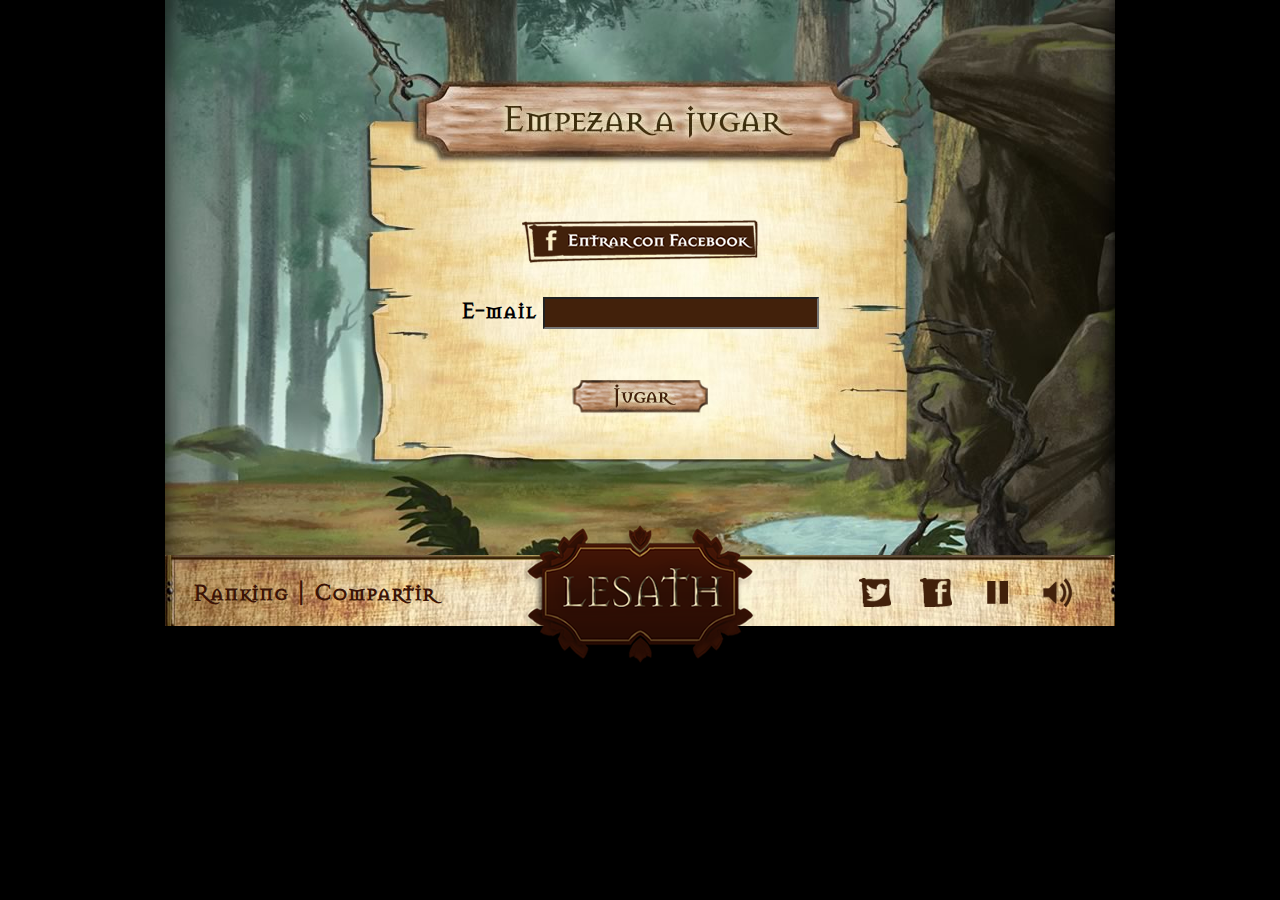
<file: index.html>
<!DOCTYPE html>
<!--[if lt IE 7]><html lang="en" class="no-js lt-ie10 lt-ie9 lt-ie8 lt-ie7 ie6"></html><script type="text/javascript" src="https://a248.e.akamai.net/secure.mlstatic.com/org-img/ch/tools/html5shiv/html5shiv.js"></script>
<![endif]--><!--[if IE 7]><html lang="en" class="no-js lt-ie10 lt-ie9 lt-ie8 ie7"></html><script type="text/javascript" src="https://a248.e.akamai.net/secure.mlstatic.com/org-img/ch/tools/html5shiv/html5shiv.js"></script>
<![endif]--><!--[if IE 8]><html lang="en" class="no-js lt-ie10 lt-ie9 ie8"></html><script type="text/javascript" src="https://a248.e.akamai.net/secure.mlstatic.com/org-img/ch/tools/html5shiv/html5shiv.js"></script>
<![endif]--><!--[if IE 9]><html lang="en" class="no-js lt-ie10 ie9"></html><script type="text/javascript" src="https://a248.e.akamai.net/secure.mlstatic.com/org-img/ch/tools/html5shiv/html5shiv.js"></script>
<![endif]--><!--[if gt IE 9] <!-->
<head>
	<meta name="viewport" content="width=device-width,user-scalable=no,initial-scale=1,maximum-scale=1"/>

	<meta name="apple-mobile-web-app-capable" content="yes" />
	<link rel="icon" type="image/x-icon" href="img/favicon.ico" />

	<meta charset="utf-8"/>
	<title>Game</title>
	<link rel="stylesheet" type="text/css" href="css/styles.css">
</head>

<body>

	<iframe name="hidden_iframe" id="hidden_iframe" class="display-none visibility-hidden"></iframe>

	<section id="panelStartGame">
		<div class="content">
			<a href="#" id="buttonLoginFacebook">
				<img src="img/login-with-facebook.png">
			</a>

			<form action="" method="POST" target="hidden_iframe" id="emailLoginForm">
				<label>E-mail</label>

				<input type="email" name="entry.224083731" id="entry_224083731" class="emailLogin">

				<a href="#" id="buttonStartGame" class="visibility-hidden">
					<button type="submit" name="ss-submit" id="ss-submit"><img src="img/button-play.png"></button>
				</a>

				<a href="#" id="startGameMobile" class="display-none visibility-hidden">
					<button type="submit" name="ss-submit" id="ss-submit">
						<img src="img/button-play.png">
					</button>
				</a>
			</form>
		</div>
	</section>

	<section id="panelChoosePlayer" class="display-none">
		<div class="content">
			<div id="adhara"></div>
			<div id="aidem"></div>
		</div>
	</section>

	<section id="panelReadInstructions" class="display-none">
		<div class="content">
			<a href="#" id="buttonPlayGame"><img src="img/button-play.png"></a>
		</div>
	</section>

	<section id="panelLoadImages" class="display-none">
		<div class="content">
			<img src="img/loading.gif" width="60" height="60">
		</div>
	</section>

	<section id="panelReadInstructionsPause" class="display-none">
		<div class="content">
			<a href="#" id="buttonBack"><img src="img/btn-back.png"></a>
		</div>
	</section>

	<section id="panelPause" class="display-none">
		<div class="content">
			<a href="#" id="buttonInstructions"><img src="img/btn-read-instructions.png"></a>
			<a href="#" id="buttonReanudar"><img src="img/btn-continue.png"></a>
			<a href="#" id="buttonResumen"><img src="img/btn-resumen.png"></a>
		</div>
	</section>

	<section id="panelPlayAgain" class="display-none">
		<div class="content">
			<h2>¿Estas seguro en reanudar esta partida?</h2>

			<a href="#" id="buttonPlayAgain"><img src="img/btn-si.png"></a>
			<a href="#" id="buttonBackResumen"><img src="img/btn-no.png"></a>
		</div>
	</section>


	<section id="panelWin" class="display-none">
		<div class="content">
			<h2>Completaste el juego</h2>
			<p class="score">Puntaje <span id="getScoreWin">11231</span></p>

			<a href="#" class="buttonShareScore">
				<img src="img/button-shared-facebook.png">
			</a>
			<p>Superá tu puntaje y aparecé en el ranking de los mejores jugadores </p>
			<a href="#" id="playAgainWin"><img src="img/btn-play-again.png"></a>
		</div>
	</section>


	<section id="panelGameOver" class="display-none">
		<div class="content">
			<p class="score">Puntaje <span id="getScoreLoose">11231</span></p>

			<a href="#" class="buttonShareScore">
				<img src="img/button-shared-facebook.png">
			</a>

			<p class="play-again-p">¡Lo sentimos!<br>
				Vuelve a intentarlo y supera tu marca
			</p>
			<a href="#" id="playAgainLoose"><img src="img/btn-play-again.png"></a>

		</div>
	</section>

	<section id="playerOptions" class="display-none">
		<div id="adarhaLife" class="display-none"></div>
		<div id="aidenLife" class="display-none"></div>
		<div id="adarhaPotion"></div>
		<div id="adarhaHeartsDragon"> 0 </div>
		<div id="adarhaScore"></div>
	</section>

	<div id="controls">
		<div class="walk-controls">
			<input type="button" value="" class="left-arrow">
			<input type="button" value="" class="down-arrow">
			<input type="button" value="" class="right-arrow">
		</div>
		<div class="jump-attack-controls">
			<input type="button" value="" class="top-arrow">
			<input type="button" value="" class="attack-key">
		</div>
	</div>

	<section id="panelGame">
		<div class="left-actions">
			<a href="ranking.html">Ranking</a> |
			<a href="www.lesath.com.ar">Compartir</a>
		</div>

		<div class="brand-lesath">
			<img src="img/brand-lesath.png">
		</div>

		<div class="right-actions">
			<a href="https://twitter.com/TCalligaris" target="_blank"><img src="img/icon-twitter.png"></a>
			<a href="https://www.facebook.com/TiffanyCalligaris" target="_blank"><img src="img/icon-facebook.png"></a>
			<a href="#" id="pauseGame"><img src="img/icon-pause.png"></a>
			<a href="#" id="mute"><img src="img/icon-sound.png"></a>
			<a href="#" id="noMute" class="display-none"><img src="img/icon-sound-mute.png"></a>
		</div>
	</section>

	<canvas id="extras"></canvas>
	<canvas id="extrasStatic"></canvas>
	<canvas id="player"></canvas>
	<canvas id="background"></canvas>


<script type="text/javascript" src="js/jquery.js"></script>
<script type="text/javascript" src="js/asset-manager.js"></script>

<!-- <script type="text/javascript" src="http://code.jquery.com/jquery-1.11.0.min.js"></script> -->

<script type="text/javascript">

	var buttonLoginFacebook = $('#buttonLoginFacebook'),
		buttonStartGame = $('#buttonStartGame'),
		startGameMobile = $('#startGameMobile'),
		buttonPlayGame = $('#buttonPlayGame'),
		panelStartGame = $('#panelStartGame'),
		buttonInstructions = $('#buttonInstructions'),
		buttonReanudar = $('#buttonReanudar'),
		buttonResumen = $('#buttonResumen'),
		buttonBack = $('#buttonBack'),
		buttonPlayAgain = $('#buttonPlayAgain'),
		buttonBackResumen = $('#buttonBackResumen'),
		panelChoosePlayer = $('#panelChoosePlayer'),
		panelReadInstructions = $('#panelReadInstructions'),
		panelReadInstructionsPause = $('#panelReadInstructionsPause'),
		panelLoadImages = $('#panelLoadImages'),
		panelPause = $('#panelPause'),
		panelPlayAgain = $('#panelPlayAgain'),
		playerOptions = $('#playerOptions'),
		playerSelected = 'adhara',
		script,
		widthOfSpriteEnergy,
		widthOfSpritePotion,
		warlokShootPosition,
		stopEnemiesAndObstacles = false;


    /* full screen function
	---------------------------------------------------------------*/
    var element = document.documentElement;

    function fullScreen (element) {
		if (element.requestFullscreen) {
			element.requestFullscreen();

		} else if (element.msRequestFullscreen) {
			element.msRequestFullscreen();

		} else if (element.mozRequestFullScreen) {
			element.mozRequestFullScreen();

		} else if (element.webkitRequestFullscreen) {
			element.webkitRequestFullscreen();
		}
	}



	/* emails form
	---------------------------------------------------------------*/
	var submitted = false;

	$('#emailLoginForm').on('submit', function (event) {

		if ($('.emailLogin').val() == "") {

			alert('Ingresar un e-mail');

		} else {

			var re = /^(([^<>()[\]\\.,;:\s@\"]+(\.[^<>()[\]\\.,;:\s@\"]+)*)|(\".+\"))@((\[[0-9]{1,3}\.[0-9]{1,3}\.[0-9]{1,3}\.[0-9]{1,3}\])|(([a-zA-Z\-0-9]+\.)+[a-zA-Z]{2,}))$/;

			if (re.test($('.emailLogin').val()) == true) {

				var emailAddress = encodeURIComponent($('#entry_224083731').val());
				var baseURL = 'https://docs.google.com/forms/d/1aFmNkkViJJzTIGcSM0f7mnQDyjvltnc_FvMWzMLzdGM/formResponse?';
				var submitRef = 'submit=submit';

				var submitURL = (baseURL + emailAddress + submitRef);

				$(this)[0].action = submitURL;

				submitted = true;

				// Show the choose player panel
				panelStartGame.addClass('display-none');
				panelChoosePlayer.toggleClass('display-none');

			} else {
				alert('Ingresar un e-mail válido');

			}
		}

	});


	/* facebook login and score
	---------------------------------------------------------------*/
	window.fbAsyncInit = function() {
		FB.init({
			appId      : '799970880036103',
			cookie     : true,  // enable cookies to allow the server to access
			                // the session
			xfbml      : true,  // parse social plugins on this page
			version    : 'v2.0' // use version 2.0
		});
	};



	// Load the SDK asynchronously
	(function(d, s, id) {
	var js, fjs = d.getElementsByTagName(s)[0];
	if (d.getElementById(id)) return;
	js = d.createElement(s); js.id = id;
	js.src = "http://connect.facebook.net/en_US/sdk.js";
	fjs.parentNode.insertBefore(js, fjs);
	}(document, 'script', 'facebook-jssdk'));


	// Facebook user id CROSS GAME
	var fbUserId;

	buttonLoginFacebook.on('click', function () {

		FB.login(function(response) {

	        if (response.authResponse) {
	            access_token = response.authResponse.accessToken;
	            fbUserId = response.authResponse.userID;

				// Show the choose player panel
				panelStartGame.addClass('display-none');
				panelChoosePlayer.toggleClass('display-none');

	            FB.api('/me', function(response) {
	                user_email = response.email;
	            });

	        } else {
	            //user hit cancel button
	        }
	    }, {
	        scope: 'public_profile,email,publish_actions,friends_games_activity,user_games_activity,user_friends'
	    });
	});





	/* devices adaptations
	---------------------------------------------------------------*/
	var userAgent = window.navigator.userAgent,
		canvasWidth,
    	canvasHeight,
    	deviceDiferenceImage = 0,
    	deviceDiferenceCaveImage = 0;

	if (userAgent.indexOf('iPad') > -1) {

		// Canvas dimentions
		canvasWidth = 800;
		canvasHeight = 410;


		// Canvas positions
		$('#extras').css('top', 90);
		$('#player').css('top', 90);
		$('#background').css('top', 90);


		// Set images diferences
		deviceDiferenceImage = 200;
		widthOfSpriteEnergy = 275;
		widthOfSpritePotion = 180;
		warlokShootPosition = 9300;


		// Show / hide elements
		buttonStartGame.toggleClass('visibility-hidden');


		// Start panel
		panelStartGame.css('width', canvasWidth).css('height', canvasHeight).css('background-size', canvasWidth, canvasHeight).css('margin-top', 90);
		$('#panelStartGame .content').css('margin-top', 160);


		// Choose player panels
		panelChoosePlayer.css('width', canvasWidth).css('height', canvasHeight).css('background-size', canvasWidth, canvasHeight).css('margin-top', 90);
		$('#panelChoosePlayer #adhara').css('background-image','url(img/choose-adhara-ipad.png)');
		$('#panelChoosePlayer #aidem').css('background-image','url(img/choose-aidem-ipad.png)');
		$('#panelChoosePlayer .content').css('margin-top', 190);
		$('#panelChoosePlayer .content img').css('width', 160);


		// Read instructions panel
		panelReadInstructions.css('width', canvasWidth).css('height', canvasHeight).css('background-size', canvasWidth, canvasHeight).css('margin-top', 90);
		$('#panelReadInstructions .content').css('margin-top', 320);


		// Loading panel
		panelLoadImages.css('width', canvasWidth).css('height', canvasHeight).css('background-size', canvasWidth, canvasHeight);
		$('#panelLoadImages').css('margin-top', 90);


		// Game panels and player options
		$('#playerOptions').css('width', canvasWidth).css('top', 80);
		$('#panelGame').css('width', canvasWidth).css('top', 500);
		$('#controls').css('display', 'block').css('bottom', 180).css('width', canvasWidth);

		$('.walk-controls').css('margin-left', 20);
		$('.jump-attack-controls').css('right', 30);

		$('#adarhaLife').css('width', 270).css('margin-left', 10);
		$('#adarhaPotion').css('margin-right', -10);
		$('#adarhaHeartsDragon').css('margin-right', -10);


	} else if (userAgent.indexOf('Android') > -1) {
		// Canvas dimentions
		canvasWidth = window.innerWidth;
    	canvasHeight = 370;//screen.height;

    	// Canvas positions
    	$('#extras').css('top', 0);
		$('#player').css('top', 0);
		$('#background').css('top', 0);


    	// Set diferences images devices
    	deviceDiferenceImage = 200;
    	deviceDiferenceCaveImage = 400;
    	warlokShootPosition = 9300;


    	// Hide / show elements
    	startGameMobile.toggleClass('display-none').toggleClass('visibility-hidden');
    	$('#panelGame').css('display', 'none');


		$('#startGameMobile').on('click', function () {

			// setTimeout(function () {
			//   window.scrollTo(0, 1);
			// }, 500);


			// Show choose player panel
			choosePlayer();
			//fullScreen(element);
		});

		// Start panel
		panelStartGame.css('width', canvasWidth).css('height', canvasHeight);
		panelStartGame.css('background-size', canvasWidth, canvasHeight);
		$('#panelStartGame .content').css('margin-top', 130);
		$('#panelStartGame #startGameMobile').css('margin-top', -60);
		$('.emailLogin').css('width', 200);

		// Choose player panel
		panelChoosePlayer.css('width', canvasWidth).css('height', canvasHeight);
		panelChoosePlayer.css('background-size', canvasWidth, canvasHeight);
		$('#panelChoosePlayer .content').css('margin-top', 160).css('width', 340);
		$('#panelChoosePlayer .content div').css('background-size', 300).css('width', 150).css('margin-right', 10).css('margin-left', 10).css('background-position-x', -150);

		$('#panelChoosePlayer #adhara').css('background-image','url(img/choose-adhara-ipad.png)');
		$('#panelChoosePlayer #aidem').css('background-image','url(img/choose-aidem-ipad.png)');


		// Read instructions panel
		panelReadInstructions.css('width', canvasWidth).css('height', canvasHeight);
		panelReadInstructions.css('background-size', canvasWidth, canvasHeight);
		$('#panelReadInstructions .content').css('margin-top', 260);


		// Loading panel
		panelLoadImages.css('width', canvasWidth).css('height', canvasHeight).css('background-size', canvasWidth, canvasHeight);
		$('#panelLoadImages .content').css('margin-top', 120);


		// Game panels and player options
		$('#playerOptions').css('width', canvasWidth);
		$('#controls').css('width', canvasWidth -20).css('display', 'block').css('padding-left', 15).css('padding-right', 5).css('padding-bottom', 0);
		$('.jump-attack-controls').css('right', 10).css('float', 'none');

		$('#adarhaLife').css('background-size', 1440, 30).css('margin-top', 5).css('width', 160);
		$('#aidenLife').css('background-size', 1440, 30).css('margin-top', 5).css('width', 160);
		$('#adarhaPotion').css('background-size', 500, 50).css('top', 5).css('width', 115);
		$('#adarhaHeartsDragon').css('background-size', 110, 50).css('top', 50).css('width', 28).css('padding-top', 17).css('padding-left', 35);

		widthOfSpriteEnergy = 160;
		widthOfSpritePotion = 125;


	} else if (userAgent.indexOf('iPhone') > -1) {

		// Canvas dimentionss
		canvasWidth = window.innerWidth;
    	canvasHeight = 320; //320;


    	// Canvas position
		$('#extras').css('top', 0);
		$('#player').css('top', 0);
		$('#background').css('top', 0);


		// Set diferences images devices
    	deviceDiferenceImage = 200;
    	widthOfSpriteEnergy = 160;
		widthOfSpritePotion = 125;
		warlokShootPosition = 9300;


		// Hide / show elements
    	startGameMobile.toggleClass('display-none').toggleClass('visibility-hidden');
    	$('#panelGame').css('display', 'none');


    	// Full screen and choose player
		// $('#startGameMobile').on('click', function () {
		// 	// Show choose player panel
		// 	fullScreen(element);
		// 	choosePlayer();
		// });


		// Start panel
		panelStartGame.css('width', canvasWidth).css('height', canvasHeight);
		panelStartGame.css('background-size', canvasWidth, canvasHeight);
		$('#panelStartGame .content').css('margin-top', 100);
		$('#panelStartGame #startGameMobile').css('margin-top', -60);
		$('#buttonLoginFacebook img').css('width', 160);
		$('.emailLogin').css('width', 100);
		$('#panelStartGame form').css('margin-top', 20);


		// Choose player panel
		panelChoosePlayer.css('width', canvasWidth).css('height', canvasHeight);
		panelChoosePlayer.css('background-size', canvasWidth, canvasHeight);
		$('#panelChoosePlayer .content').css('margin-top', 110).css('width', 340);
		$('#panelChoosePlayer .content div').css('background-size', 300).css('width', 150).css('margin-right', 10).css('margin-left', 10).css('background-position-x', -150);


		// Read instructions panel
		panelReadInstructions.css('width', canvasWidth).css('height', canvasHeight);
		panelReadInstructions.css('background-size', canvasWidth, canvasHeight);
		$('#panelReadInstructions .content').css('margin-top', 200);


		// Loading panel
		panelLoadImages.css('width', canvasWidth).css('height', canvasHeight).css('background-size', canvasWidth, canvasHeight);
		$('#panelLoadImages .content').css('margin-top', 90);


		// Game panels and player options
		$('#playerOptions').css('width', canvasWidth);

		$('#controls').css('width', canvasWidth).css('display', 'block').css('bottom', -70);
		//$('.jump-attack-controls').css('right', 10).css('float', 'none');
		$('.left-arrow').css('background-size', 35);
		$('.down-arrow').css('background-size', 35);
		$('.right-arrow').css('background-size', 35);
		$('.top-arrow').css('background-size', 35);
		$('.attack-key').css('background-size', 35);

		$('#adarhaLife').css('background-size', 1440, 30).css('margin-top', 5).css('width', 160);
		$('#aidenLife').css('background-size', 1440, 30).css('margin-top', 5).css('width', 160);
		$('#adarhaPotion').css('background-size', 500, 50).css('top', 5).css('width', 115);
		$('#adarhaHeartsDragon').css('background-size', 110, 50).css('top', 50).css('width', 28).css('padding-top', 17).css('padding-left', 35);


	} else {

		// Desktop
		canvasWidth = 950;
		canvasHeight = 755;
		warlokShootPosition = 9300;

		// Diferences in devices
		deviceDiferenceImage = 0;
		deviceDiferenceCaveImage = 100;
		widthOfSpriteEnergy = 275;
		widthOfSpritePotion = 180;

		// Show / hide elements
		buttonStartGame.toggleClass('visibility-hidden');
	}


    /* canvas dimentions and declarations
	---------------------------------------------------------------*/
    var canvasBackground = document.getElementById('background'),
    	contextBackground = canvasBackground.getContext('2d'),

    	canvasPlayer = document.getElementById('player'),
    	contextPlayer = canvasPlayer.getContext('2d'),

    	canvasExtras = document.getElementById('extras'),
    	contextExtras = canvasExtras.getContext('2d');

    	canvasExtrasStatic = document.getElementById('extrasStatic'),
    	contextExtrasStatic = canvasExtrasStatic.getContext('2d');

    	canvasBackground.width = canvasWidth;
		canvasBackground.height = canvasHeight;

		canvasPlayer.width = canvasWidth;
		canvasPlayer.height = canvasHeight;

		canvasExtras.width = canvasWidth;
		canvasExtras.height = canvasHeight;

		canvasExtrasStatic.width = canvasWidth;
		canvasExtrasStatic.height = canvasHeight;


    /* Panels
	---------------------------------------------------------------*/
	// buttonStartGame.click( function () {
	// 	choosePlayer();
	// });


	// Choose player function
	// function choosePlayer () {
	// 	alert('ingreso en choose player function');
	// 	panelStartGame.addClass('display-none');
	// 	panelChoosePlayer.toggleClass('display-none');
	// }


	// Set the player selected
	$('#adhara').click( function () {
		playerSelected = 'adhara';
		readInstructions();
	});

	$('#aidem').click( function () {
		playerSelected = 'aidem';
		readInstructions();
	});


	// Read instructions
	function readInstructions () {
		panelChoosePlayer.toggleClass('display-none');
		panelReadInstructions.toggleClass('display-none');
	}

	buttonPlayGame.click( function () {
		panelReadInstructions.toggleClass('display-none');
		panelLoadImages.toggleClass('display-none');

		loadingImages();

		if (userAgent.indexOf('Android') > -1 || userAgent.indexOf('iPad') > -1 || userAgent.indexOf('iPhone') > -1) {

			var backgroundSound = new Audio("http://spidersofmirkwood.thehobbit.com/media/sounds/loop.ogg")

			backgroundSound.play();
		}

	});


	// Load and cache images
	var urlBackgroundImage1,
		urlBackgroundImagePatter,
		urlBackgroundImageAndroid,
		urlExtrasCave,
		urlWolfImage,
		urlRockObstacle,
		urlWarlock,
		urlShoot1,
		urlPotion,
		urlHeartDragon,
		playerSpriteRightAdhara,
		playerSpriteLeftAdhara,
		playerSpriteRightAiden,
		playerSpriteLeftAiden;


	function loadingImages () {

		var ASSET_MANAGER = new AssetManager();

		ASSET_MANAGER.queueDownload('img/background-1.jpg');
		ASSET_MANAGER.queueDownload('img/background-pattern.jpg');
		ASSET_MANAGER.queueDownload('img/background-android.jpg');
		ASSET_MANAGER.queueDownload('img/extrasCave.png');
		ASSET_MANAGER.queueDownload('img/wolf-animation.png');
		ASSET_MANAGER.queueDownload('img/small-rock.png');
		ASSET_MANAGER.queueDownload('img/warlock.png');
		ASSET_MANAGER.queueDownload('img/shoot-1.png');
		ASSET_MANAGER.queueDownload('img/potion.png');
		ASSET_MANAGER.queueDownload('img/heart-dragon.png');

		ASSET_MANAGER.queueDownload('img/player-actions-rigth-adhara.png');
		ASSET_MANAGER.queueDownload('img/player-actions-left-adhara.png');

		ASSET_MANAGER.queueDownload('img/player-actions-rigth-aidem.png');
		ASSET_MANAGER.queueDownload('img/player-actions-left-aidem.png');


		ASSET_MANAGER.downloadAll( function() {

			urlBackgroundImage1 = ASSET_MANAGER.getAsset('img/background-1.jpg');
			urlBackgroundImagePatter = ASSET_MANAGER.getAsset('img/background-pattern.jpg');
			urlBackgroundImageAndroid = ASSET_MANAGER.getAsset('img/background-android.jpg');
			urlExtrasCave = ASSET_MANAGER.getAsset('img/extrasCave.png');
			urlWolfImage = ASSET_MANAGER.getAsset('img/wolf-animation.png');
			urlRockObstacle = ASSET_MANAGER.getAsset('img/small-rock.png');
			urlWarlock = ASSET_MANAGER.getAsset('img/warlock.png');
			urlShoot1 = ASSET_MANAGER.getAsset('img/shoot-1.png');
			urlPotion = ASSET_MANAGER.getAsset('img/potion.png');
			urlHeartDragon = ASSET_MANAGER.getAsset('img/heart-dragon.png');
			playerSpriteRightAdhara = ASSET_MANAGER.getAsset('img/player-actions-rigth-adhara.png');
			playerSpriteLeftAdhara = ASSET_MANAGER.getAsset('img/player-actions-left-adhara.png');

			playerSpriteRightAiden = ASSET_MANAGER.getAsset('img/player-actions-rigth-aidem.png');
			playerSpriteLeftAiden = ASSET_MANAGER.getAsset('img/player-actions-left-aidem.png');
		});
	}


	// Start game function
	function startGame () {
		panelLoadImages.toggleClass('display-none');
		playerOptions.toggleClass('display-none');

		script = document.createElement("script");
		script.type = "text/javascript";
		script.src = "js/game.js";
		document.getElementsByTagName('head')[0].appendChild(script);
	}


</script>
</body>
</html>
</file>
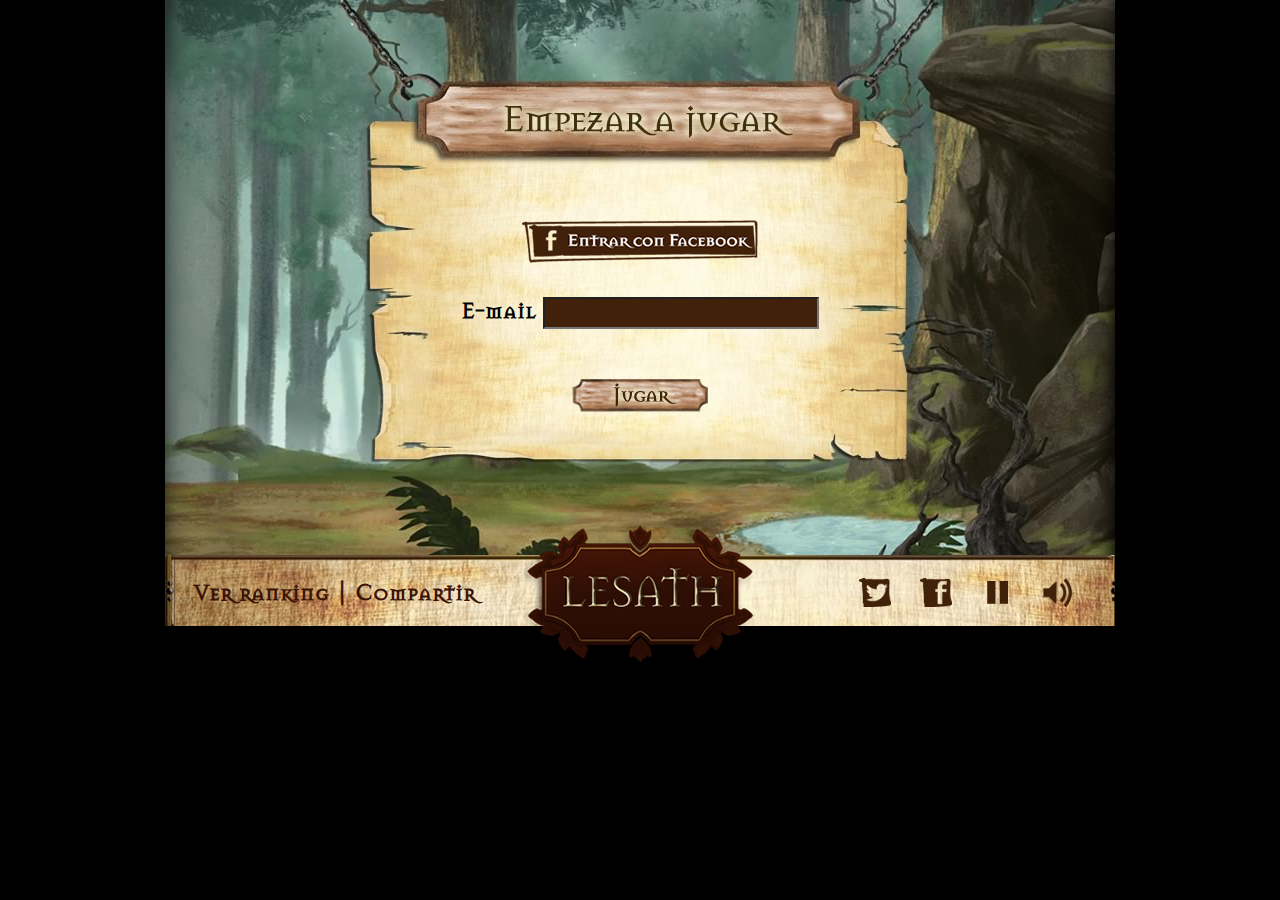
<file: final.html>
<!DOCTYPE html>
<!--[if lt IE 7]><html lang="en" class="no-js lt-ie10 lt-ie9 lt-ie8 lt-ie7 ie6"></html><script type="text/javascript" src="https://a248.e.akamai.net/secure.mlstatic.com/org-img/ch/tools/html5shiv/html5shiv.js"></script>
<![endif]--><!--[if IE 7]><html lang="en" class="no-js lt-ie10 lt-ie9 lt-ie8 ie7"></html><script type="text/javascript" src="https://a248.e.akamai.net/secure.mlstatic.com/org-img/ch/tools/html5shiv/html5shiv.js"></script>
<![endif]--><!--[if IE 8]><html lang="en" class="no-js lt-ie10 lt-ie9 ie8"></html><script type="text/javascript" src="https://a248.e.akamai.net/secure.mlstatic.com/org-img/ch/tools/html5shiv/html5shiv.js"></script>
<![endif]--><!--[if IE 9]><html lang="en" class="no-js lt-ie10 ie9"></html><script type="text/javascript" src="https://a248.e.akamai.net/secure.mlstatic.com/org-img/ch/tools/html5shiv/html5shiv.js"></script>
<![endif]--><!--[if gt IE 9] <!-->
<head>
	<meta name="viewport" content="width=device-width,user-scalable=no,initial-scale=1,maximum-scale=1"/>

	<meta name="apple-mobile-web-app-capable" content="yes" />

	<meta charset="utf-8"/>
	<title>Game</title>
	<link rel="stylesheet" type="text/css" href="css/styles.css">
</head>

<body>
	<section id="panelStartGame">
		<div class="content">
			<a href="#" id="buttonLoginFacebook">
				<img src="img/login-with-facebook.png">
			</a>

			<form action="" method="POST">
				<label>E-mail</label>
				<input type="email" value="" id="emailLogin" name="emailLogin">

				<a href="#" id="buttonStartGame" class="visibility-hidden">
					<img src="img/button-play.png">
				</a>

				<a href="#" id="startGameMobile" class="display-none visibility-hidden">
					<img src="img/button-play.png">
				</a>
			</form>
		</div>
	</section>


	<section id="panelChoosePlayer" class="display-none">
		<div class="content">
			<div id="adhara"></div>
			<div id="aidem"></div>
		</div>
	</section>

	<section id="panelReadInstructions" class="display-none">
		<div class="content">
			<a href="#" id="buttonPlayGame"><img src="img/button-play.png"></a>
		</div>
	</section>

	<section id="panelLoadImages" class="display-none">
		<div class="content">
			<img src="img/loading.gif" width="60" height="60">
		</div>
	</section>

	<section id="panelReadInstructionsPause" class="display-none">
		<div class="content">
			<a href="#" id="buttonBack"><img src="img/btn-back.png"></a>
		</div>
	</section>

	<section id="panelPause" class="display-none">
		<div class="content">
			<a href="#" id="buttonInstructions"><img src="img/btn-read-instructions.png"></a>
			<a href="#" id="buttonReanudar"><img src="img/btn-continue.png"></a>
			<a href="#" id="buttonResumen"><img src="img/btn-resumen.png"></a>
		</div>
	</section>

	<section id="panelPlayAgain" class="display-none">
		<div class="content">
			<h2>¿Estas seguro en reanudar esta partida?</h2>

			<a href="#" id="buttonPlayAgain"><img src="img/btn-si.png"></a>
			<a href="#" id="buttonBackResumen"><img src="img/btn-no.png"></a>
		</div>
	</section>


	<section id="panelWin" class="display-none">
		<div class="content">
			<h2>Completaste el juego</h2>
			<p class="score">Puntaje <span id="getScoreWin">11231</span></p>

			<a href="#" id="buttonLoginFacebook">
				<img src="img/button-shared-facebook.png">
			</a>
			<p>Superá tu puntaje y aparecé en el ranking de los mejores jugadores </p>
			<a href="#" id="playAgainWin"><img src="img/btn-play-again.png"></a>
		</div>
	</section>


	<section id="panelGameOver" class="display-none">
		<div class="content">
			<p class="score">Puntaje <span id="getScoreLoose">11231</span></p>

			<a href="#" id="buttonLoginFacebook">
				<img src="img/button-shared-facebook.png">
			</a>

			<p class="play-again-p">¡Lo sentimos!<br>
				Vuelve a intentarlo y supera tu marca
			</p>
			<a href="#" id="playAgainLoose"><img src="img/btn-play-again.png"></a>

		</div>
	</section>

	<section id="playerOptions" class="display-none">
		<div id="adarhaLife" class="display-none"></div>
		<div id="aidenLife" class="display-none"></div>
		<div id="adarhaPotion"></div>
		<div id="adarhaHeartsDragon"> 0 </div>
		<div id="adarhaScore"></div>
	</section>

	<div id="controls">
		<div class="walk-controls">
			<input type="button" value="" class="left-arrow">
			<input type="button" value="" class="down-arrow">
			<input type="button" value="" class="right-arrow">
		</div>
		<div class="jump-attack-controls">
			<input type="button" value="" class="top-arrow">
			<input type="button" value="" class="attack-key">
		</div>
	</div>

	<section id="panelGame">
		<div class="left-actions">
			<a href="ranking.html">Ver ranking</a> |
			<a href="www.lesath.com.ar">Compartir</a>
		</div>

		<div class="brand-lesath">
			<img src="img/brand-lesath.png">
		</div>

		<div class="right-actions">
			<a href="https://twitter.com/TCalligaris" target="_blank"><img src="img/icon-twitter.png"></a>
			<a href="https://www.facebook.com/TiffanyCalligaris" target="_blank"><img src="img/icon-facebook.png"></a>
			<a href="#" id="pauseGame"><img src="img/icon-pause.png"></a>
			<a href="#" id="mute"><img src="img/icon-sound.png"></a>
			<a href="#" id="noMute" class="display-none"><img src="img/icon-sound-mute.png"></a>
		</div>
	</section>

	<canvas id="extras"></canvas>
	<canvas id="extrasStatic"></canvas>
	<canvas id="player"></canvas>
	<canvas id="background"></canvas>


<script type="text/javascript" src="js/jquery.js"></script>
<script type="text/javascript" src="js/asset-manager.js"></script>

<!-- <script type="text/javascript" src="http://code.jquery.com/jquery-1.11.0.min.js"></script> -->

<script type="text/javascript">

	var buttonLoginFacebook = $('#buttonLoginFacebook'),
		buttonStartGame = $('#buttonStartGame'),
		startGameMobile = $('#startGameMobile'),
		buttonPlayGame = $('#buttonPlayGame'),
		panelStartGame = $('#panelStartGame'),
		buttonInstructions = $('#buttonInstructions'),
		buttonReanudar = $('#buttonReanudar'),
		buttonResumen = $('#buttonResumen'),
		buttonBack = $('#buttonBack'),
		buttonPlayAgain = $('#buttonPlayAgain'),
		buttonBackResumen = $('#buttonBackResumen'),
		panelChoosePlayer = $('#panelChoosePlayer'),
		panelReadInstructions = $('#panelReadInstructions'),
		panelReadInstructionsPause = $('#panelReadInstructionsPause'),
		panelLoadImages = $('#panelLoadImages'),
		panelPause = $('#panelPause'),
		panelPlayAgain = $('#panelPlayAgain'),
		playerOptions = $('#playerOptions'),
		playerSelected = 'adhara',
		script,
		widthOfSpriteEnergy,
		widthOfSpritePotion,
		warlokShootPosition,
		stopEnemiesAndObstacles = false;


    /* full screen function
	---------------------------------------------------------------*/
    var element = document.documentElement;

    function fullScreen (element) {
		if (element.requestFullscreen) {
			element.requestFullscreen();

		} else if (element.msRequestFullscreen) {
			element.msRequestFullscreen();

		} else if (element.mozRequestFullScreen) {
			element.mozRequestFullScreen();

		} else if (element.webkitRequestFullscreen) {
			element.webkitRequestFullscreen();
		}
	}


	/* devices adaptations
	---------------------------------------------------------------*/
	var userAgent = window.navigator.userAgent,
		canvasWidth,
    	canvasHeight,
    	deviceDiferenceImage = 0,
    	deviceDiferenceCaveImage = 0;

	if (userAgent.indexOf('iPad') > -1) {

		// Canvas dimentions
		canvasWidth = 800;
		canvasHeight = 410;


		// Canvas positions
		$('#extras').css('top', 90);
		$('#player').css('top', 90);
		$('#background').css('top', 90);


		// Set images diferences
		deviceDiferenceImage = 200;
		widthOfSpriteEnergy = 275;
		widthOfSpritePotion = 180;
		warlokShootPosition = 9300;


		// Show / hide elements
		buttonStartGame.toggleClass('visibility-hidden');


		// Start panel
		panelStartGame.css('width', canvasWidth).css('height', canvasHeight).css('background-size', canvasWidth, canvasHeight).css('margin-top', 90);
		$('#panelStartGame .content').css('margin-top', 160);


		// Choose player panels
		panelChoosePlayer.css('width', canvasWidth).css('height', canvasHeight).css('background-size', canvasWidth, canvasHeight).css('margin-top', 90);;
		$('#panelChoosePlayer .content').css('margin-top', 190);
		$('#panelChoosePlayer .content img').css('width', 160);


		// Read instructions panel
		panelReadInstructions.css('width', canvasWidth).css('height', canvasHeight).css('background-size', canvasWidth, canvasHeight).css('margin-top', 90);
		$('#panelReadInstructions .content').css('margin-top', 320);


		// Loading panel
		panelLoadImages.css('width', canvasWidth).css('height', canvasHeight).css('background-size', canvasWidth, canvasHeight);
		$('#panelLoadImages .content').css('margin-top', 320);


		// Game panels and player options
		$('#playerOptions').css('width', canvasWidth).css('top', 80);
		$('#panelGame').css('width', canvasWidth).css('top', 500);
		$('#controls').css('display', 'block').css('bottom', 180).css('width', canvasWidth);

		$('.walk-controls').css('margin-left', 20);
		$('.jump-attack-controls').css('right', 30);

		$('#adarhaLife').css('width', 270).css('margin-left', 10);
		$('#adarhaPotion').css('margin-right', -10);
		$('#adarhaHeartsDragon').css('margin-right', -10);



	} else if (userAgent.indexOf('Android') > -1) {
		// Canvas dimentions
		canvasWidth = window.innerWidth;
    	canvasHeight = 370;//screen.height;

    	// Canvas positions
    	$('#extras').css('top', 0);
		$('#player').css('top', 0);
		$('#background').css('top', 0);


    	// Set diferences images devices
    	deviceDiferenceImage = 200;
    	deviceDiferenceCaveImage = 400;
    	warlokShootPosition = 9300;


    	// Hide / show elements
    	startGameMobile.toggleClass('display-none').toggleClass('visibility-hidden');
    	$('#panelGame').css('display', 'none');


		$('#startGameMobile').on('click', function () {

			// setTimeout(function () {
			//   window.scrollTo(0, 1);
			// }, 500);


			// Show choose player panel
			choosePlayer();
			//fullScreen(element);
		});

		// Start panel
		panelStartGame.css('width', canvasWidth).css('height', canvasHeight);
		panelStartGame.css('background-size', canvasWidth, canvasHeight);
		$('#panelStartGame .content').css('margin-top', 130);
		$('#panelStartGame #startGameMobile').css('margin-top', -60);
		$('#emailLogin').css('width', 200);

		// Choose player panel
		panelChoosePlayer.css('width', canvasWidth).css('height', canvasHeight);
		panelChoosePlayer.css('background-size', canvasWidth, canvasHeight);
		$('#panelChoosePlayer .content').css('margin-top', 160).css('width', 340);
		$('#panelChoosePlayer .content div').css('background-size', 300).css('width', 150).css('margin-right', 10).css('margin-left', 10).css('background-position-x', -150);


		// Read instructions panel
		panelReadInstructions.css('width', canvasWidth).css('height', canvasHeight);
		panelReadInstructions.css('background-size', canvasWidth, canvasHeight);
		$('#panelReadInstructions .content').css('margin-top', 260);


		// Loading panel
		panelLoadImages.css('width', canvasWidth).css('height', canvasHeight).css('background-size', canvasWidth, canvasHeight);
		$('#panelLoadImages .content').css('margin-top', 120);


		// Game panels and player options
		$('#playerOptions').css('width', canvasWidth);
		$('#controls').css('width', canvasWidth -20).css('display', 'block').css('padding-left', 15).css('padding-right', 5).css('padding-bottom', 0);
		$('.jump-attack-controls').css('right', 10).css('float', 'none');

		$('#adarhaLife').css('background-size', 1440, 30).css('margin-top', 5).css('width', 160);
		$('#aidenLife').css('background-size', 1440, 30).css('margin-top', 5).css('width', 160);
		$('#adarhaPotion').css('background-size', 500, 50).css('top', 5).css('width', 115);
		$('#adarhaHeartsDragon').css('background-size', 110, 50).css('top', 50).css('width', 28).css('padding-top', 17).css('padding-left', 35);

		widthOfSpriteEnergy = 160;
		widthOfSpritePotion = 125;


	} else if (userAgent.indexOf('iPhone') > -1) {

		// Canvas dimentionss
		canvasWidth = window.innerWidth;
    	canvasHeight = 320; //320;


    	// Canvas position
		$('#extras').css('top', 0);
		$('#player').css('top', 0);
		$('#background').css('top', 0);


		// Set diferences images devices
    	deviceDiferenceImage = 200;
    	widthOfSpriteEnergy = 160;
		widthOfSpritePotion = 125;
		warlokShootPosition = 9300;


		// Hide / show elements
    	startGameMobile.toggleClass('display-none').toggleClass('visibility-hidden');
    	$('#panelGame').css('display', 'none');


    	// Full screen and choose player
		$('#startGameMobile').on('click', function () {
			// Show choose player panel
			fullScreen(element);
			choosePlayer();
		});


		// Start panel
		panelStartGame.css('width', canvasWidth).css('height', canvasHeight);
		panelStartGame.css('background-size', canvasWidth, canvasHeight);
		$('#panelStartGame .content').css('margin-top', 100);
		$('#panelStartGame #startGameMobile').css('margin-top', -60);
		$('#buttonLoginFacebook img').css('width', 160);
		$('#emailLogin').css('width', 100);
		$('#panelStartGame form').css('margin-top', 20);


		// Choose player panel
		panelChoosePlayer.css('width', canvasWidth).css('height', canvasHeight);
		panelChoosePlayer.css('background-size', canvasWidth, canvasHeight);
		$('#panelChoosePlayer .content').css('margin-top', 110).css('width', 340);
		$('#panelChoosePlayer .content div').css('background-size', 300).css('width', 150).css('margin-right', 10).css('margin-left', 10).css('background-position-x', -150);


		// Read instructions panel
		panelReadInstructions.css('width', canvasWidth).css('height', canvasHeight);
		panelReadInstructions.css('background-size', canvasWidth, canvasHeight);
		$('#panelReadInstructions .content').css('margin-top', 200);


		// Loading panel
		panelLoadImages.css('width', canvasWidth).css('height', canvasHeight).css('background-size', canvasWidth, canvasHeight);
		$('#panelLoadImages .content').css('margin-top', 90);


		// Game panels and player options
		$('#playerOptions').css('width', canvasWidth);

		$('#controls').css('width', canvasWidth).css('display', 'block').css('bottom', -70);
		//$('.jump-attack-controls').css('right', 10).css('float', 'none');
		$('.left-arrow').css('background-size', 35);
		$('.down-arrow').css('background-size', 35);
		$('.right-arrow').css('background-size', 35);
		$('.top-arrow').css('background-size', 35);
		$('.attack-key').css('background-size', 35);

		$('#adarhaLife').css('background-size', 1440, 30).css('margin-top', 5).css('width', 160);
		$('#aidenLife').css('background-size', 1440, 30).css('margin-top', 5).css('width', 160);
		$('#adarhaPotion').css('background-size', 500, 50).css('top', 5).css('width', 115);
		$('#adarhaHeartsDragon').css('background-size', 110, 50).css('top', 50).css('width', 28).css('padding-top', 17).css('padding-left', 35);


	} else {

		// Desktop
		canvasWidth = 950;
		canvasHeight = 755;
		warlokShootPosition = 9300;


		// Diferences in devices
		deviceDiferenceImage = 0;
		deviceDiferenceCaveImage = 100;
		widthOfSpriteEnergy = 275;
		widthOfSpritePotion = 180;


		// Show / hide elements
		buttonStartGame.toggleClass('visibility-hidden');
	}


    /* canvas dimentions and declarations
	---------------------------------------------------------------*/
    var canvasBackground = document.getElementById('background'),
    	contextBackground = canvasBackground.getContext('2d'),

    	canvasPlayer = document.getElementById('player'),
    	contextPlayer = canvasPlayer.getContext('2d'),

    	canvasExtras = document.getElementById('extras'),
    	contextExtras = canvasExtras.getContext('2d');

    	canvasExtrasStatic = document.getElementById('extrasStatic'),
    	contextExtrasStatic = canvasExtrasStatic.getContext('2d');

    	canvasBackground.width = canvasWidth;
		canvasBackground.height = canvasHeight;

		canvasPlayer.width = canvasWidth;
		canvasPlayer.height = canvasHeight;

		canvasExtras.width = canvasWidth;
		canvasExtras.height = canvasHeight;

		canvasExtrasStatic.width = canvasWidth;
		canvasExtrasStatic.height = canvasHeight;


    /* Panels
	---------------------------------------------------------------*/
	buttonStartGame.click( function () {
		choosePlayer();
	});


	// Choose player function
	function choosePlayer () {

		// setTimeout(function () {
		// 	window.scrollTo(0, 150)
		// }, 500);

		panelStartGame.addClass('display-none');
		panelChoosePlayer.toggleClass('display-none');
	}


	// Set the player selected
	$('#adhara').click( function () {
		playerSelected = 'adhara';
		readInstructions();
	});

	$('#aidem').click( function () {
		playerSelected = 'aidem';
		readInstructions();
	});


	// Read instructions
	function readInstructions () {
		panelChoosePlayer.toggleClass('display-none');
		panelReadInstructions.toggleClass('display-none');
	}

	buttonPlayGame.click( function () {
		panelReadInstructions.toggleClass('display-none');
		panelLoadImages.toggleClass('display-none');

		loadingImages();
	});


	// Load and cache images
	var urlBackgroundImage1,
		urlBackgroundImagePatter,
		urlBackgroundImageAndroid,
		urlExtrasCave,
		urlWolfImage,
		urlRockObstacle,
		urlWarlock,
		urlShoot1,
		urlPotion,
		urlHeartDragon,
		playerSpriteRightAdhara,
		playerSpriteLeftAdhara,
		playerSpriteRightAiden,
		playerSpriteLeftAiden;


	function loadingImages () {

		var ASSET_MANAGER = new AssetManager();

		ASSET_MANAGER.queueDownload('img/background-1.jpg');
		ASSET_MANAGER.queueDownload('img/background-pattern.jpg');
		ASSET_MANAGER.queueDownload('img/background-android.jpg');
		ASSET_MANAGER.queueDownload('img/extrasCave.png');
		ASSET_MANAGER.queueDownload('img/wolf-animation.png');
		ASSET_MANAGER.queueDownload('img/small-rock.png');
		ASSET_MANAGER.queueDownload('img/warlock.png');
		ASSET_MANAGER.queueDownload('img/shoot-1.png');
		ASSET_MANAGER.queueDownload('img/potion.png');
		ASSET_MANAGER.queueDownload('img/heart-dragon.png');

		ASSET_MANAGER.queueDownload('img/player-actions-rigth-adhara.png');
		ASSET_MANAGER.queueDownload('img/player-actions-left-adhara.png');

		ASSET_MANAGER.queueDownload('img/player-actions-rigth-aidem.png');
		ASSET_MANAGER.queueDownload('img/player-actions-left-aidem.png');


		ASSET_MANAGER.downloadAll( function() {

			urlBackgroundImage1 = ASSET_MANAGER.getAsset('img/background-1.jpg');
			urlBackgroundImagePatter = ASSET_MANAGER.getAsset('img/background-pattern.jpg');
			urlBackgroundImageAndroid = ASSET_MANAGER.getAsset('img/background-android.jpg');
			urlExtrasCave = ASSET_MANAGER.getAsset('img/extrasCave.png');
			urlWolfImage = ASSET_MANAGER.getAsset('img/wolf-animation.png');
			urlRockObstacle = ASSET_MANAGER.getAsset('img/small-rock.png');
			urlWarlock = ASSET_MANAGER.getAsset('img/warlock.png');
			urlShoot1 = ASSET_MANAGER.getAsset('img/shoot-1.png');
			urlPotion = ASSET_MANAGER.getAsset('img/potion.png');
			urlHeartDragon = ASSET_MANAGER.getAsset('img/heart-dragon.png');
			playerSpriteRightAdhara = ASSET_MANAGER.getAsset('img/player-actions-rigth-adhara.png');
			playerSpriteLeftAdhara = ASSET_MANAGER.getAsset('img/player-actions-left-adhara.png');

			playerSpriteRightAiden = ASSET_MANAGER.getAsset('img/player-actions-rigth-aidem.png');
			playerSpriteLeftAiden = ASSET_MANAGER.getAsset('img/player-actions-left-aidem.png');
		});
	}


	// Start game function
	function startGame () {
		panelLoadImages.toggleClass('display-none');
		playerOptions.toggleClass('display-none');

		script = document.createElement("script");
		script.type = "text/javascript";
		script.src = "js/game.js";
		document.getElementsByTagName('head')[0].appendChild(script);
	}


</script>
</body>
</html>
</file>
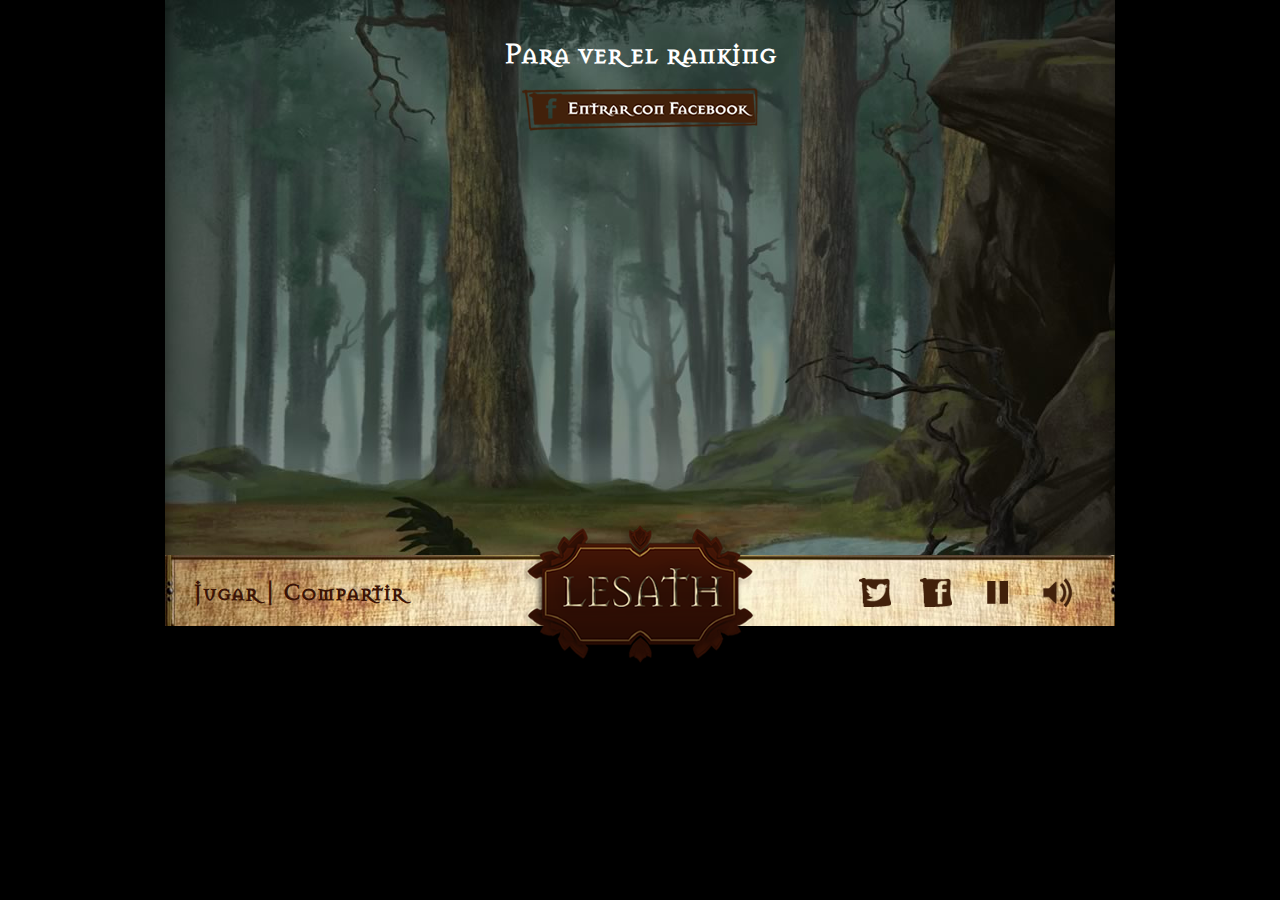
<file: ranking.html>
<!DOCTYPE html>
<!--[if lt IE 7]><html lang="en" class="no-js lt-ie10 lt-ie9 lt-ie8 lt-ie7 ie6"></html><script type="text/javascript" src="https://a248.e.akamai.net/secure.mlstatic.com/org-img/ch/tools/html5shiv/html5shiv.js"></script>
<![endif]--><!--[if IE 7]><html lang="en" class="no-js lt-ie10 lt-ie9 lt-ie8 ie7"></html><script type="text/javascript" src="https://a248.e.akamai.net/secure.mlstatic.com/org-img/ch/tools/html5shiv/html5shiv.js"></script>
<![endif]--><!--[if IE 8]><html lang="en" class="no-js lt-ie10 lt-ie9 ie8"></html><script type="text/javascript" src="https://a248.e.akamai.net/secure.mlstatic.com/org-img/ch/tools/html5shiv/html5shiv.js"></script>
<![endif]--><!--[if IE 9]><html lang="en" class="no-js lt-ie10 ie9"></html><script type="text/javascript" src="https://a248.e.akamai.net/secure.mlstatic.com/org-img/ch/tools/html5shiv/html5shiv.js"></script>
<![endif]--><!--[if gt IE 9] <!-->
<head>
	<meta name="viewport" content="width=device-width,user-scalable=no,initial-scale=1,maximum-scale=1"/>
	<meta name="apple-mobile-web-app-capable" content="yes" />
	<meta charset="utf-8"/>
	<title>Game</title>
	<link rel="stylesheet" type="text/css" href="css/styles.css">
</head>

<body>

	<section id="ranking">
		<div class="content">
			<h2 class="h2-table display-none">Tabla de posiciones</h2>

			<div class="login-content">
				<h2>Para ver el ranking</h2>
				<a href="#" id="buttonLoginFacebookRanking">
					<img src="img/login-with-facebook.png">
				</a>
			</div>

			<table id="playersScores" border="0" cellpadding="0" cellspacing="0" class="display-none">
				<thead>
					<tr class="tr-head">
						<th class="position-player">Posición</th>
						<th>Jugador</th>
						<th>Puntos</th>
					</tr>
				</thead>
				<tbody>
				</tbody>
			</table>
		</div>
	</section>

	<section id="panelGame">
		<div class="left-actions">
			<a href="index.html">Jugar</a> |
			<a href="www.lesath.com.ar">Compartir</a>
		</div>

		<div class="brand-lesath">
			<img src="img/brand-lesath.png">
		</div>

		<div class="right-actions">
			<a href="https://twitter.com/TCalligaris" target="_blank"><img src="img/icon-twitter.png"></a>
			<a href="https://www.facebook.com/TiffanyCalligaris" target="_blank"><img src="img/icon-facebook.png"></a>
			<a href="#" id="pauseGame"><img src="img/icon-pause.png"></a>
			<a href="#" id="mute"><img src="img/icon-sound.png"></a>
			<a href="#" id="noMute" class="display-none"><img src="img/icon-sound-mute.png"></a>
		</div>
	</section>

<script type="text/javascript" src="js/jquery.js"></script>
<script type="text/javascript">
	/* facebook login and score
	---------------------------------------------------------------*/
	window.fbAsyncInit = function() {
		FB.init({
			appId      : '799970880036103',
			cookie     : true,  // enable cookies to allow the server to access
			                // the session
			xfbml      : true,  // parse social plugins on this page
			version    : 'v2.0' // use version 2.0
		});


	    FB.getLoginStatus(function(response) {

	    	if (response.status === 'connected') {

			    FB.api(
				    // "/me/friends",
				    "/799970880036103/scores",
				    "GET",
				    function (response) {
				      if (response && !response.error) {
				        console.log(response);

				        var data = response.data;

				       	var playerPosition = 1;

				        for (var i in data) {
				        	var playerName = data[i].user.name;
				        	var playerScore = data[i].score;
				        	var playerImage = "http://graph.facebook.com/" + data[i].user.id + "/picture"

							$('#playersScores tbody:last').append("<tr><td class='position-player'>"+ playerPosition +"</td><td class='td-align'><img class='player-image' src="+ playerImage +"><span class='player-name'><a href='#'>"+ playerName +"</a></span></td><td>"+ playerScore +"</td></tr>");

							playerPosition++;

				        }

				        // Show the table and hide the login button
				        $('#playersScores').removeClass('display-none');
				        $('.h2-table').removeClass('display-none');

				        $('.login-content').addClass('display-none');

				      } else {

				      	console.error(response.error);

				      }
				    }
				);
	    	}
	    });
	};


	$('#buttonLoginFacebookRanking').on('click', function () {

		FB.login(function(response) {

	        if (response.authResponse) {
	            access_token = response.authResponse.accessToken;
	            fbUserId = response.authResponse.userID;

	            FB.api('/me', function(response) {
	                user_email = response.email;
	            });

	            window.location.reload(true);

	        } else {
	            //user hit cancel button
	        }
	    }, {
	        scope: 'public_profile,email,publish_actions,friends_games_activity,user_games_activity,user_friends'

	    });
	});



	// Load the SDK asynchronously
	(function(d, s, id) {
	var js, fjs = d.getElementsByTagName(s)[0];
	if (d.getElementById(id)) return;
	js = d.createElement(s); js.id = id;
	js.src = "http://connect.facebook.net/en_US/sdk.js";
	fjs.parentNode.insertBefore(js, fjs);
	}(document, 'script', 'facebook-jssdk'));



	// Device adaptation
	var userAgent = window.navigator.userAgent;

	if (userAgent.indexOf('iPad') > -1) {

		//Panel game
		$('#panelGame').css('width', 800);

		// Ranking
		$('#ranking').css('width', 800);
	}



</script>

</body>
</html>
</file>
<file: css/styles.css>
/**
* Styles of the game Lesath
* @authors: ibarbieri
* @description: this stylesheet is used in all the game
*/

html,
body {
	width: 100%;
	height: 100%;
	margin: 0px;
	border: 0;
	overflow: hidden; /*  Disable scrollbars */
	display: block;  /* No floating content on sides */
	font-family: arial, sans-serif;
	background-color: #000;
}

@font-face {
  font-family: 'Mason';
  src: url('../fonts/Mason.eot'); /* IE9 Compat Modes */
  src: url('../fonts/Mason.eot?#iefix') format('embedded-opentype'),
       url('../fonts/Mason.woff') format('woff'),
       url('../fonts/Mason.ttf')  format('truetype'),
       url('../fonts/Mason.svg#svgMason') format('svg');
}

.display-none {
	display: none;
	right: 0;
	position: absolute;
}

.visibility-hidden {
	visibility:hidden;
}


/* Canvas */
#extras,
#player,
#background {
	box-shadow: 0 40px 29px 2px #000 inset;
}

/*#extrasStatic {
	border: 1px solid red;
}*/

#extras {
	position: absolute;
	top: -200px;
	margin: 0 auto;
	right: 0;
	left: 0;
	z-index: 2;
/*	border: 1px solid yellow;*/
}

#extrasStatic {
	position: absolute;
	top: -200px;
	margin: 0 auto;
	right: 0;
	left: 0;
	z-index: 2;
/*	border: 1px solid yellow;*/
}

#player {
	position: absolute;
	top: -200px;
	margin: 0 auto;
	right: 0;
	left: 0;
	z-index: 1;
/*	border: 1px solid blue;*/
}

#background {
	position: absolute;
	top: -200px;
	margin: 0 auto;
	right: 0;
	left: 0;
/*	border: 1px solid red;*/
}

#secondaryCanvas {
	position: absolute;
	top: -200px;
	margin: 0 auto;
	right: 0;
	left: 0;
}


/* Player options: life, points, posims */
.player-opacity {
	opacity: 0.5;
}

#playerOptions {
	z-index: 3;
	position: absolute;
	font-size: 20px;
	color: #FFF;
	width: 950px;
	margin: 0 auto;
	left: 0;
	right: 0;
}

#playerOptions #aidenLife {
	background: url('../img/energy-aiden.png') no-repeat 0 0;
	width: 270px;
	height: 108px;
	margin: 8px 0 0 15px;
	text-indent: -9999px;
	background-position: 0 0;
}

#playerOptions #adarhaLife {
	background: url('../img/energy-adhara.png') no-repeat 0 0;
	width: 270px;
	height: 108px;
	margin: 8px 0 0 15px;
	text-indent: -9999px;
	background-position: 0 0;
}

#playerOptions #adarhaPotion {
	background: url('../img/pocima-adarha.png') no-repeat;
	width: 173px;
	height: 108px;
	position: absolute;
	right: 15px;
	top: 8px;
	text-indent: -9999px;
}

#playerOptions #adarhaHeartsDragon {
	background: url('../img/heart-dragon-plus.png') no-repeat;
	width: 99px;
	height: 108px;
	position: absolute;
	right: 6px;
	top: 70px;
	font-family: 'Mason', serif;
	font-size: 24px;
	font-weight: bold;
	text-align: right;
	padding-top: 31px;
	padding-right: 34px;
	color: #000;
}


#playerOptions #playerScore,
#playerOptions #playerHeartsDragon {
	z-index: 2;
	position: absolute;
	font-size: 20px;
	color: #FFF;
	max-width: 1200px;
	margin: 0 auto;
	right: 0;
	left: 0;
}


/* Ranking */
#ranking {
	position: absolute;
	width: 950px;
	height: 624px;
	right: 0;
	left: 0;
	margin: 0 auto;
	background: url('../img/game-ranking-panel.jpg') no-repeat;
	background-position: top center;
	z-index: 10;
	color: #333;
	font-family: 'Mason', serif;
	font-size: 20px;
	font-weight: bold;
}

#ranking h2 {
	color: #FFF;
}

#ranking .content {
	margin: 50px auto 0 auto;
	text-align: center;
}

#ranking .content table {
	width: 660px;
	margin: 16px auto 0 auto;
	background-color: #fff;
	border: 3px solid #FFF;
	border-radius: 6px;
}

#ranking .content table .tr-head {
	background: url('../img/header-ranking-table.png') repeat-x;
	background-position: top center;
	height: 49px;
	color: #333;
}

#ranking .content table thead tr {
	display: block;
	position: relative;
}

#ranking .content table thead tr th {
	width: 270px;
	padding-top: 22px;
	padding-left: 10px;
}

#ranking .content table tbody {
	display: block;
	height: 262px;
	overflow: auto;
	width: 100%;
}

#ranking .content table tbody tr {
	height: 50px;
}

#ranking .content table tbody tr td {
	width: 270px;
}

#ranking .content table thead tr th.position-player,
#ranking .content table tbody tr td.position-player {
	width: 120px;
}

#ranking .content table a {
	color: #333;
	text-decoration: none;
}

#ranking .content table .player-image {
	margin: 10px 10px 10px 20px;
}

#ranking .content table .player-name {
	position: relative;
	top: -34px;
	font-size: 18px;
	display: block;
	left: 84px;
}

#ranking .content table .td-align {
	text-align: left;
}



/* Panerl Start Game mobile */
#panelStartMobile {
	position: absolute;
	z-index: 11;
	background-color: #000;
	width: 100%;
	height: 100%;
	color: #FFF;
	text-align: center;
}

/* Panel Start Game desktop */
#panelStartGame {
	position: absolute;
	width: 950px;
	height: 624px;
	right: 0;
	left: 0;
	margin: 0 auto;
	background: url('../img/start-game-panel.jpg') no-repeat;
	background-position: top center;
	z-index: 10;
}

#panelStartGame .content {
	margin: 220px auto 0 auto;
	width: 410px;
	text-align: center;
}

#panelStartGame form {
	text-align: center;
	margin: 30px 0 0 0;
	font-family: 'Mason', serif;
	font-size: 24px;
	font-weight: bold;
}

#panelStartGame input {
	width: 268px;
	height: 26px;
/*	font-family: 'Mason', serif;*/
	font-size: 16px;
	background-color: #42210B;
	color: #FFF;
}

#panelStartGame #buttonStartGame,
#panelStartGame #startGameMobile {
	text-align: center;
	color: #FFF;
	display: block;
	margin: 50px 0 0 0;
}

#panelStartGame button {
    background: transparent;
    font-size: 0;
    border: none;
    cursor: pointer;
}

#panelStartGame button:focus {
	border: none;
	outline: none;
}


/* Panel choose player desktop */
#panelChoosePlayer {
	position: absolute;
	width: 950px;
	height: 624px;
	right: 0;
	left: 0;
	margin: 0 auto;
	background: url('../img/game-choose-player.jpg') no-repeat;
	background-position: top center;
	z-index: 10;
}

#panelChoosePlayer .content {
	margin: 235px auto 0 auto;
	width: 480px;
	text-align: center;
}

#panelChoosePlayer .content div {
	color: #FFF;
	text-align: center;
	margin: 0 20px;
}

#panelChoosePlayer #adhara {
	background: url('../img/choose-adhara.png') no-repeat;
	width: 200px;
	height: 118px;
	cursor: pointer;
	float: left;
}

#panelChoosePlayer #adhara:hover {
	background-position: -200px 0;
}

#panelChoosePlayer #aidem {
	background: url('../img/choose-aidem.png') no-repeat;
	width: 200px;
	height: 118px;
	cursor: pointer;
	float: left;
}

#panelChoosePlayer #aidem:hover {
	background-position: -200px 0;
}


/* Panel Read Instructions desktop */
#panelReadInstructions {
	position: absolute;
	width: 950px;
	height: 624px;
	right: 0;
	left: 0;
	margin: 0 auto;
	background: url('../img/game-instructions-panel.jpg') no-repeat;
	background-position: top center;
	z-index: 10;
}

#panelReadInstructions .content {
	margin: 398px auto 0 auto;
	width: 472px;
	text-align: center;
}


/* Panel Read Instructions PAUSE desktop */
#panelReadInstructionsPause {
	position: absolute;
	width: 950px;
	height: 624px;
	right: 0;
	left: 0;
	margin: 0 auto;
	background: url('../img/game-instructions-panel.jpg') no-repeat;
	background-position: top center;
	z-index: 10;
}

#panelReadInstructionsPause .content {
	margin: 398px auto 0 auto;
/*	width: 472px;*/
	text-align: center;
}


/* Load Images */
#panelLoadImages {
	position: absolute;
	width: 950px;
	height: 624px;
	right: 0;
	left: 0;
	margin: 0 auto;
	background: url('../img/game-loading-panel.jpg') no-repeat;
	background-position: top center;
	z-index: 10;
}

#panelLoadImages .content {
	margin: 235px auto 0 auto;
	width: 480px;
	text-align: center;
}

#panelLoadImages .content img {

}


/* Panel pause  */
#panelPause {
	position: absolute;
	width: 950px;
	height: 624px;
	right: 0;
	left: 0;
	margin: 0 auto;
	background: url('../img/game-pause-panel.jpg') no-repeat;
	background-position: top center;
	z-index: 10;
	font-family: 'Mason', serif;
	font-size: 24px;
	font-weight: bold;
}

#panelPause .content {
	margin: 194px auto 0 auto;
	width: 472px;
	text-align: center;
}

#panelPause .content a {
	display: block;
	margin: 0px 0 36px 0;
	color: #000;
	text-decoration: none;
	text-shadow: 0px 0px 14px #F7F6CB;
}

#panelPause .content a:hover {
	color: #000;
	text-shadow: 0px 0px 14px #000;
}


/* Panel Play again */
#panelPlayAgain {
	position: absolute;
	width: 950px;
	height: 624px;
	right: 0;
	left: 0;
	margin: 0 auto;
	background: url('../img/game-play-again-panel.jpg') no-repeat;
	background-position: top center;
	z-index: 10;
	font-family: 'Mason', serif;
	font-size: 24px;
	font-weight: bold;
	line-height: 30px;
}

#panelPlayAgain .content {
	margin: 236px auto 0 auto;
	width: 472px;
	text-align: center;
}

#panelPlayAgain .content a {
	padding: 0 10px;
}


/* Panel win game  */
#panelWin {
	position: absolute;
	width: 950px;
	height: 624px;
	right: 0;
	left: 0;
	margin: 0 auto;
	background: url('../img/game-win-panel.jpg') no-repeat;
	background-position: top center;
	z-index: 10;
	font-family: 'Mason', serif;
	font-size: 20px;
	color: #000;
}

#panelWin .content {
	margin: 190px auto 0 auto;
	width: 472px;
	text-align: center;
}

#panelWin .score {
	font-size: 38px;
	font-weight: bold;
}

#panelWin p {
	line-height: 20px;
	font-size: 18px;
	width: 380px;
	margin: 22px auto;
}


/* Panel Game over */
#panelGameOver {
	position: absolute;
	width: 950px;
	height: 624px;
	right: 0;
	left: 0;
	margin: 0 auto;
	background: url('../img/game-over-panel.jpg') no-repeat;
	background-position: top center;
	z-index: 10;
	font-family: 'Mason', serif;
	font-size: 20px;
	color: #000;
}

#panelGameOver .content {
	margin: 190px auto 0 auto;
	width: 472px;
	text-align: center;
}

#panelGameOver .score {
	font-size: 38px;
	font-weight: bold;
}

#panelGameOver p {
	line-height: 20px;
	font-size: 20px;
	width: 380px;
	margin: 30px auto;
}


/* Panerl Game complete */
#panelGameComplete {
	position: absolute;
	width: 950px;
	height: 624px;
	right: 0;
	left: 0;
	margin: 0 auto;
	background: url('../img/game-complete.jpg') no-repeat;
	background-position: top center;
	z-index: 4;
}


/* Panel Game */
#panelGame {
	position: absolute;
	font-family: 'Mason', serif;
	font-size: 24px;
	font-weight: bold;
	color: #3B1305;
	width: 100%;
	height: 200px;
	background: url('../img/background-panel-game.jpg') no-repeat;
	background-position: top center;
	background-color: #000;
	width: 950px;
	margin: 0 auto;
	top: 555px;
	right: 0;
	left: 0;
	z-index: 10;
}

#panelGame a {
	color: #3B1305;
	text-decoration: none;
	padding: 10px 0;
}

#panelGame a:hover {
	text-shadow: 0 0 3px #000;
	color: #DCD4B2;
}

#panelGame .left-actions {
	display: block;
	margin-top: 34px;
	width: 310px;
	margin-left: 28px;
	z-index: 99999;
	position: relative;
	-webkit-user-select: none;
	-moz-user-select: none;
	-ms-user-select: none;
}

#panelGame .brand-lesath {
	position: absolute;
	margin: 0 auto;
	text-align: center;
	top: -30px;
	right: 0;
	left: 0;
	-webkit-user-select: none;
	-moz-user-select: none;
	-ms-user-select: none;
}

#panelGame .right-actions {
	position: absolute;
	top: 22px;
	right: 30px;
	display: block;
	-webkit-user-select: none;
	-moz-user-select: none;
	-ms-user-select: none;
}

#panelGame img {
	padding: 0 10px;
}


/* Controls */
#controls {
	position: absolute;
	margin: 0 auto;
	right: 0;
	left: 0;
	z-index: 5;
	bottom: 0;
	padding: 0 30px;
	display: none;
	width: 100%;
	-webkit-user-select: none;
	-moz-user-select: none;
	-ms-user-select: none;
}

#controls .jump-attack-controls {
	float: right;
	position: absolute;
	bottom: 0;
	right: 80px;
	-webkit-user-select: none;
	-moz-user-select: none;
	-ms-user-select: none;
}

#controls input {
/*	width: 35px;*/
	font-size: 30px;
	border: none;
}

#controls input[type="button"]:focus {
	display: none;
}

/* Mobile controls */
.down-arrow {
	width: 47px;
	height: 47px;
	background: url('../img/down-arrow.png') no-repeat;
}

.top-arrow {
	width: 54px;
	height: 56px;
	background: url('../img/top-arrow.png') no-repeat;
}

.right-arrow {
	width: 54px;
	height: 56px;
	background: url('../img/right-arrow.png') no-repeat;
}

.left-arrow {
	width: 54px;
	height: 56px;
	background: url('../img/left-arrow.png') no-repeat;
}

.attack-key {
	width: 54px;
	height: 56px;
	background: url('../img/attack-key.png') no-repeat;
}



/************ Medias queries **********/
@media (max-width: 800px) {
	#extras,
	#player,
	#background {
		box-shadow: 0 0 0 0 #000 inset;
	}

}
</file>
